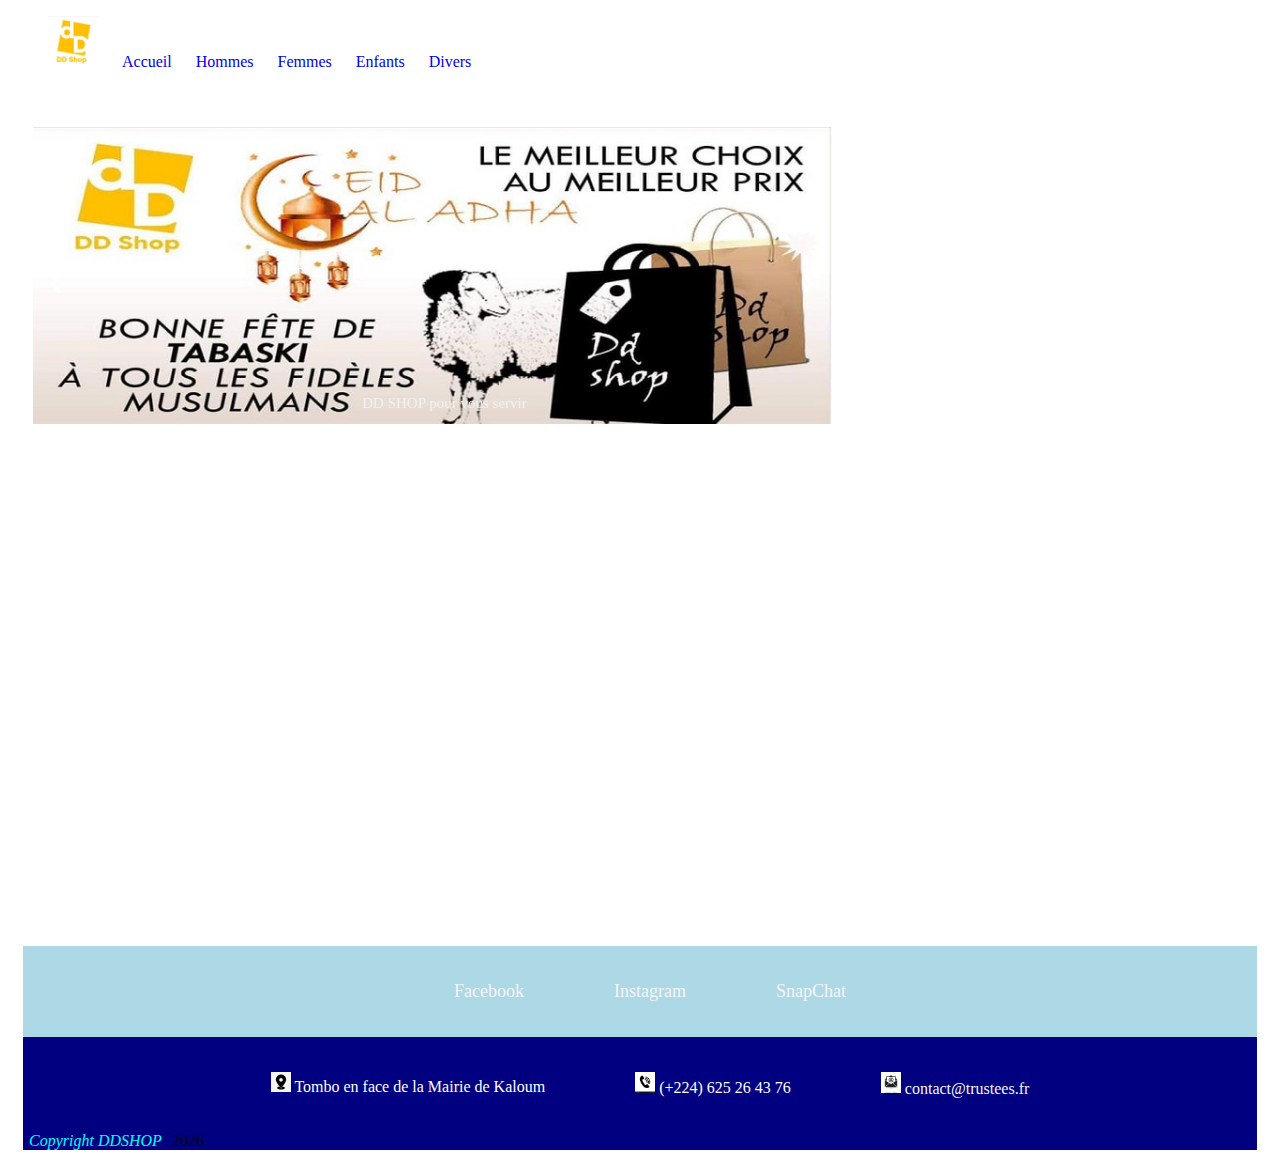
<file: DDSHOP/index.html>
<!DOCTYPE html>
<html lang="en">

<head>
    <meta charset="UTF-8">
    <meta http-equiv="X-UA-Compatible" content="IE=edge">
    <meta name="viewport" content="width=device-width, initial-scale=1.0">
    <link rel="stylesheet" href="style.css">
    <link rel="stylesheet" href="https://cdnjs.cloudflare.com/ajax/libs/font-awesome/4.7.0/css/font-awesome.min.css">
    <script src="script.js" defer></script>
    <title>DD SHOP</title>
</head>

<body>
    <button onclick="topFunction()" id="myBtn" title="Go to top">Top</button>
    <!--Navigation and logo-->
    <header>
        <div class="content-wrap">
            <div class="content">
                <!-- Mobile Navigation Menu -->
                <div class="topnav">
                    <a href="#" id="logo"><img src="/Images/logo.jpg" alt="logo de la boutique" width=50></a>
                    <!-- Navigation links (hidden by default) -->
                    <div id="myLinks">
                        <a href="#" >Accueil</a>
                        <a href="hommes.html" >Hommes</a>
                        <a href="femmes.html" >Femmes</a>
                        <a href="enfants.html" >Enfants</a>
                        <a href="divers.html" >Divers</a>
                    </div>
                    <!-- "Hamburger menu" / "Bar icon" to toggle the navigation links -->
                    <a href="javascript:void(0);" class="icon" onclick="myFunction()">
                        <i class="fa fa-bars"></i>
                    </a>
                </div>
                <nav class="desktop-nav">
                    <ul class="nav-content">
                        <li id="logo"><img src="/Images/logo.jpg" alt="logo de la boutique" width=50></li>
                        <li><a href="#">Accueil</a></li>
                        <li><a href="hommes.html">Hommes</a></li>
                        <li><a href="femmes.html">Femmes</a></li>
                        <li><a href="enfants.html">Enfants</a></li>
                        <li><a href="divers.html">Divers</a></li>
                        <!-- Search bar
                        <li>
                            <form action="https:www.google.com">
                                <input type="text" placeholder="Trouvez votre produit..." id="search-style">
                                <button type="submit"><i class="fa fa-search"></i></button>
                            </form>
                        </li>
                        -->
                    </ul>
                </nav>
    
            </div>
        </div>
    </header>
    <div class="content-wrap">
        <main class="main-container">
            <!--left container with boutique and video promo-->
            <section class="left-container flex-child">
                 <!-- Slideshow container -->
                <div class="slideshow-container">

                    <!-- Full-width images with number and caption text -->
                    <div class="mySlides fade">
                    <img src="/Images/slide3.jpg" width = 100%>
                    <div class="text">DD SHOP pour vous servir</div>
                    </div>

                    <div class="mySlides fade">
                    <img src="/Images/hp-background.jpg" width = 100%>
                    <div class="text">DD SHOP pour vous servir</div>
                    </div>
                
                    <div class="mySlides fade">
                    <img src="/Images/slide1.jpg" style="width:100%">
                    <div class="text">Eid Moubarak</div>
                    </div>
                
                    <div class="mySlides fade">
                    <img src="/Images/slide2.jpg" style="width:100%">
                    <div class="text">Bonne Fete</div>
                    </div>
                
                    <!-- Next and previous buttons -->
                    <a class="prev" onclick="plusSlides(-1)">&#10094;</a>
                    <a class="next" onclick="plusSlides(1)">&#10095;</a>
                </div>
                <br>
                
                <!--<div class="boutique-promo"></div>-->
                <div class="promo-video">
                    <iframe width="700" height="315" src="https://www.youtube.com/embed/twcK33is97o"
                        title="YouTube video player" frameborder="0" allow="accelerometer; autoplay; clipboard-write; encrypted-media; 
                    gyroscope; picture-in-picture" allowfullscreen></iframe>
                </div>

            </section>
            <!--right container with Facebook posts-->
            <section class="right-container flex-child">
                <iframe class="social"
                    src="https://www.facebook.com/plugins/post.php?href=https%3A%2F%2Fwww.facebook.com%2FDedeShopBoutique%2Fposts%2F259437189240489&show_text=true&width=500"
                    width="400" height="600" style="border:none;overflow:hidden" scrolling="no" frameborder="0"
                    allowfullscreen="true"
                    allow="autoplay; clipboard-write; encrypted-media; picture-in-picture; web-share"></iframe>
                <iframe class="social"
                    src="https://www.facebook.com/plugins/post.php?href=https%3A%2F%2Fwww.facebook.com%2FDedeShopBoutique%2Fposts%2F257290089455199&show_text=true&width=500"
                    width="400" height="600" style="border:none;overflow:hidden" scrolling="no" frameborder="0"
                    allowfullscreen="true"
                    allow="autoplay; clipboard-write; encrypted-media; picture-in-picture; web-share"></iframe>

                <iframe class="social"
                    src="https://www.facebook.com/plugins/post.php?href=https%3A%2F%2Fwww.facebook.com%2FDedeShopBoutique%2Fposts%2F257290089455199&show_text=true&width=500"
                    width="400" height="600" style="border:none;overflow:hidden" scrolling="no" frameborder="0"
                    allowfullscreen="true"
                    allow="autoplay; clipboard-write; encrypted-media; picture-in-picture; web-share"></iframe>

            </section>
        </main>
    </div>
    <!--Contact list and social media-->
    <footer class="footer-style">
        <div class="content-wrap">
            <ul class="social-nav">
                <li><a href="https://www.facebook.com/DedeShopBoutique/" target="_blank">Facebook</a></li>
                <li><a href="#">Instagram</a></li>
                <li><a href="#">SnapChat</a></li>
            </ul>
            <ul class="contact-nav">
                <li><span> <img src="/Images/location.jpg" alt="location-icon" width="20"> Tombo en face de la Mairie de Kaloum</span></li>
                <li><span><img src="/Images/phone.jpg" alt="location-icon" width="20"> (+224) 625 26 43 76</span></li>
                <li><img src="/Images/email-icon.jpg" alt="location-icon" width="20">  <a href="mailto:contact@trustees.fr">contact@trustees.fr</a></li>
            </ul>
            <script>document.write("<i>Copyright DDSHOP</i> "+ new Date().getFullYear())</script>
        </div>
    </footer>
</body>

</html>
</file>
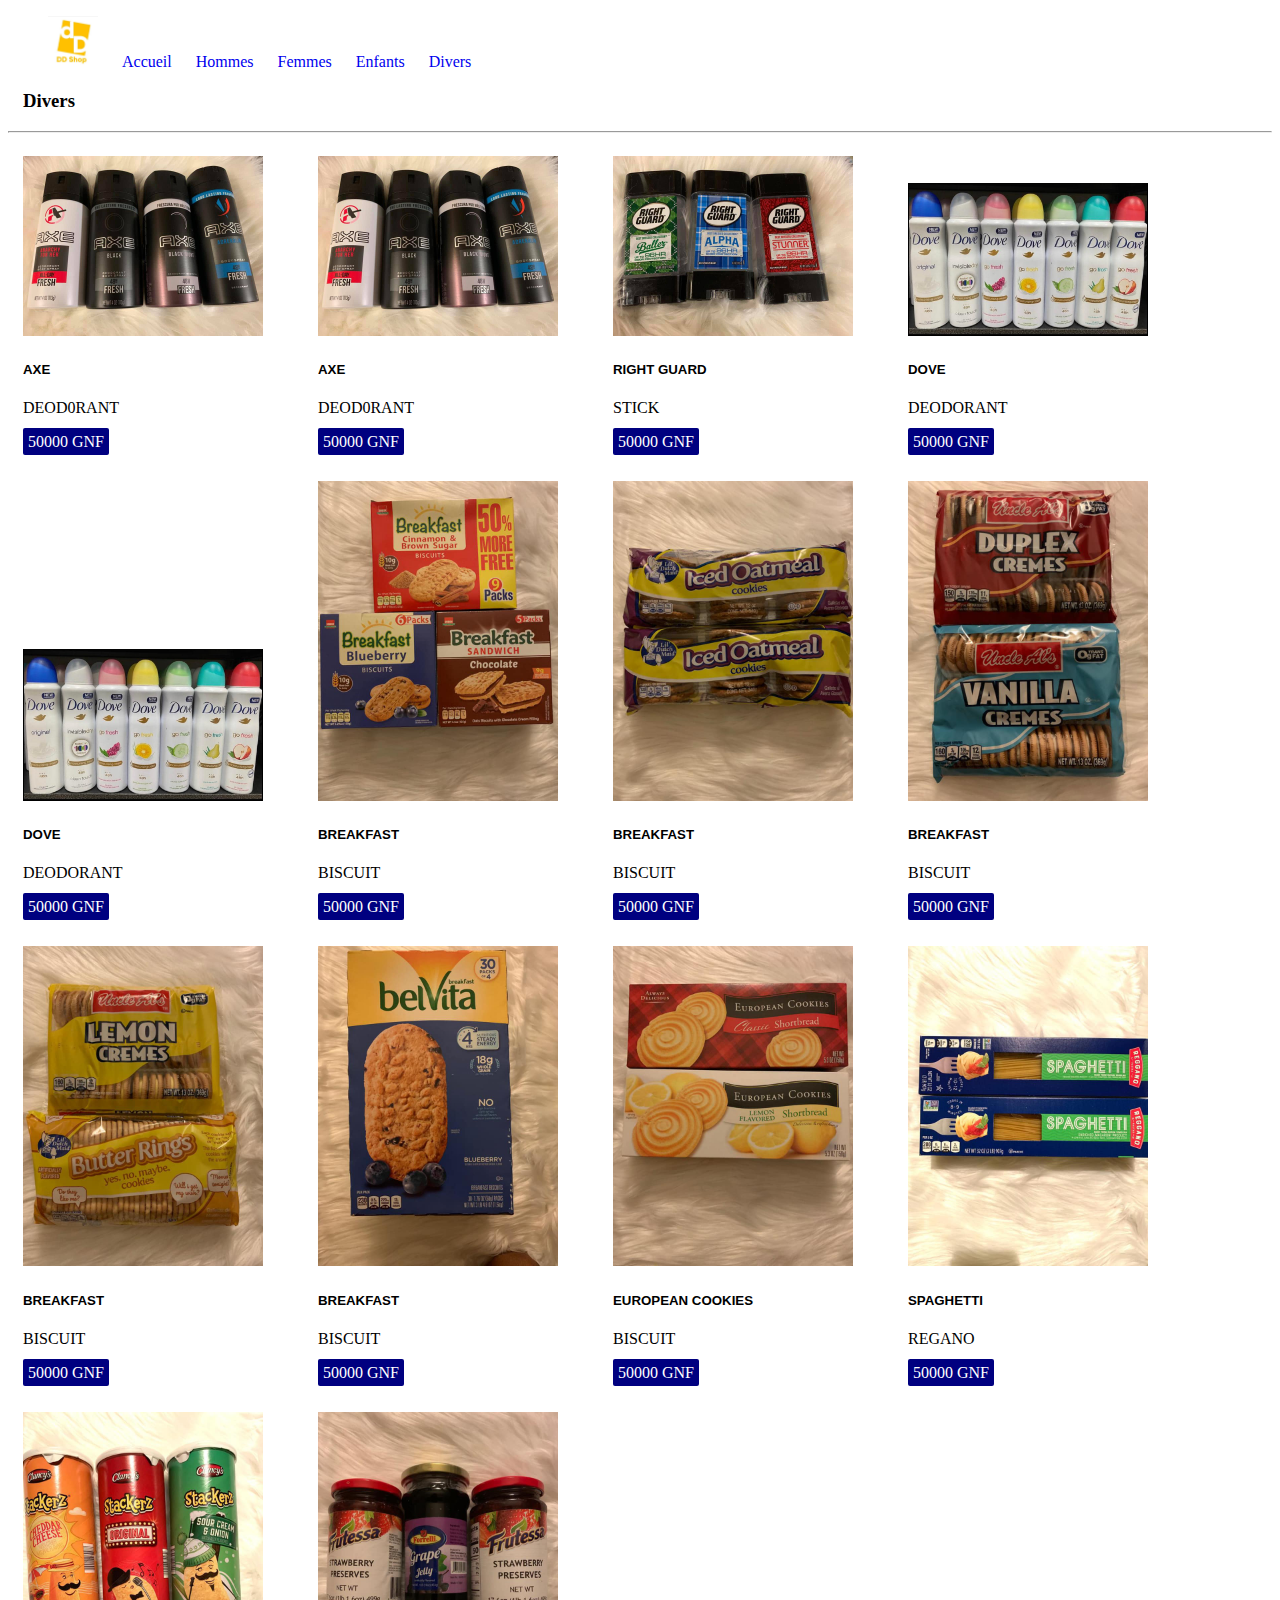
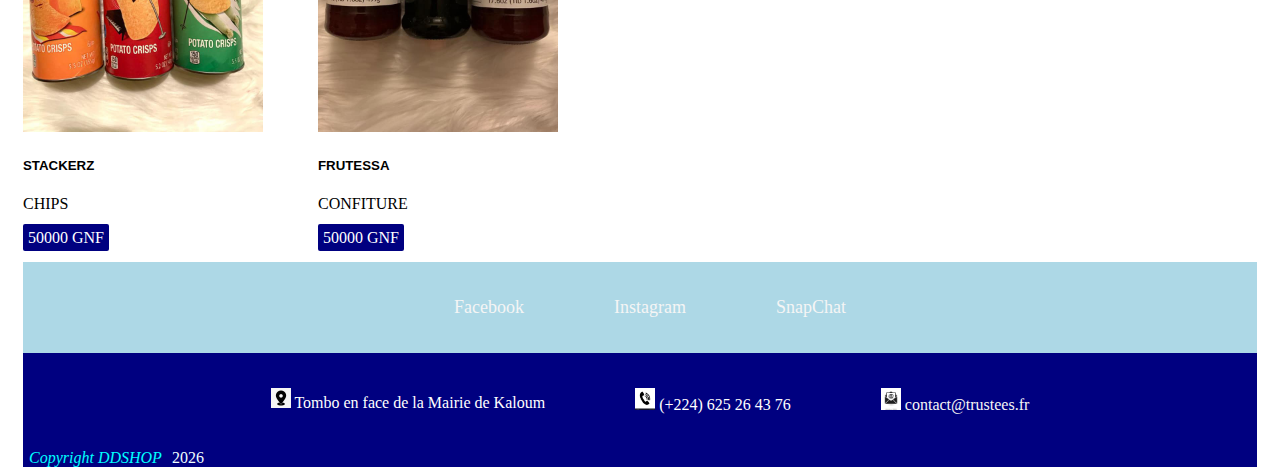
<file: DDSHOP/divers.html>
<!DOCTYPE html>
<html lang="en">
<head>
    <meta charset="UTF-8">
    <meta http-equiv="X-UA-Compatible" content="IE=edge">
    <meta name="viewport" content="width=device-width, initial-scale=1.0">
    <link rel="stylesheet" href="style.css">
    <link rel="stylesheet" href="https://cdnjs.cloudflare.com/ajax/libs/font-awesome/4.7.0/css/font-awesome.min.css">
    <script src="script.js" defer></script>
    <script src="divers-script.js" defer></script>
    <title>DDSHOP-Enfants</title>
</head>
<body class="divers-content">
    <button onclick="topFunction()" id="myBtn" title="Go to top">Top</button> 
    <header>
        <div class="content-wrap">
            <div class="content">
                <!-- Mobile Navigation Menu -->
                <div class="topnav">
                    <a href="#" id="logo"><img src="/Images/logo.jpg" alt="logo de la boutique" width=50></a>
                    <!-- Navigation links (hidden by default) -->
                    <div id="myLinks">
                        <a href="index.html" >Accueil</a>
                        <a href="hommes.html" >Hommes</a>
                        <a href="femmes.html" >Femmes</a>
                        <a href="enfants.html" >Enfants</a>
                        <a href="divers.html" >Divers</a>
                    </div>
                    <!-- "Hamburger menu" / "Bar icon" to toggle the navigation links -->
                    <a href="javascript:void(0);" class="icon" onclick="myFunction()">
                        <i class="fa fa-bars"></i>
                    </a>
                </div>
                <nav class="desktop-nav">
                    <ul class="nav-content">
                        <li id="logo"><img src="/Images/logo.jpg" alt="logo de la boutique" width=50></li>
                        <li><a href="index.html">Accueil</a></li>
                        <li><a href="hommes.html">Hommes</a></li>
                        <li><a href="femmes.html">Femmes</a></li>
                        <li><a href="enfants.html">Enfants</a></li>
                        <li><a href="divers.html">Divers</a></li>
                        <!-- Search bar
                        <li>
                            <form action="https:www.google.com">
                                <input type="text" placeholder="Trouvez votre produit..." id="search-style">
                                <button type="submit"><i class="fa fa-search"></i></button>
                            </form>
                        </li>
                        -->
                    </ul>
                </nav>
    
            </div>
        </div>
    </header>
    <main class="h-main">
        <h3>Divers</h3><hr>
    </main>
    
    <footer class="footer-style">
        <ul class="social-nav">
            <li><a href="https://www.facebook.com/DedeShopBoutique/" target="_blank">Facebook</a></li>
            <li><a href="#">Instagram</a></li>
            <li><a href="#">SnapChat</a></li>
        </ul>
        <ul class="contact-nav">
            <li><span> <img src="/Images/location.jpg" alt="location-icon" width="20"> Tombo en face de la Mairie de Kaloum</span></li>
            <li><span><img src="/Images/phone.jpg" alt="location-icon" width="20"> (+224) 625 26 43 76</span></li>
            <li><img src="/Images/email-icon.jpg" alt="location-icon" width="20">  <a href="mailto:contact@trustees.fr">contact@trustees.fr</a></li>
        </ul>
        <script>document.write("<i>Copyright DDSHOP</i> "+ new Date().getFullYear())</script>
    </footer>
    
</body>
</html>
</file>
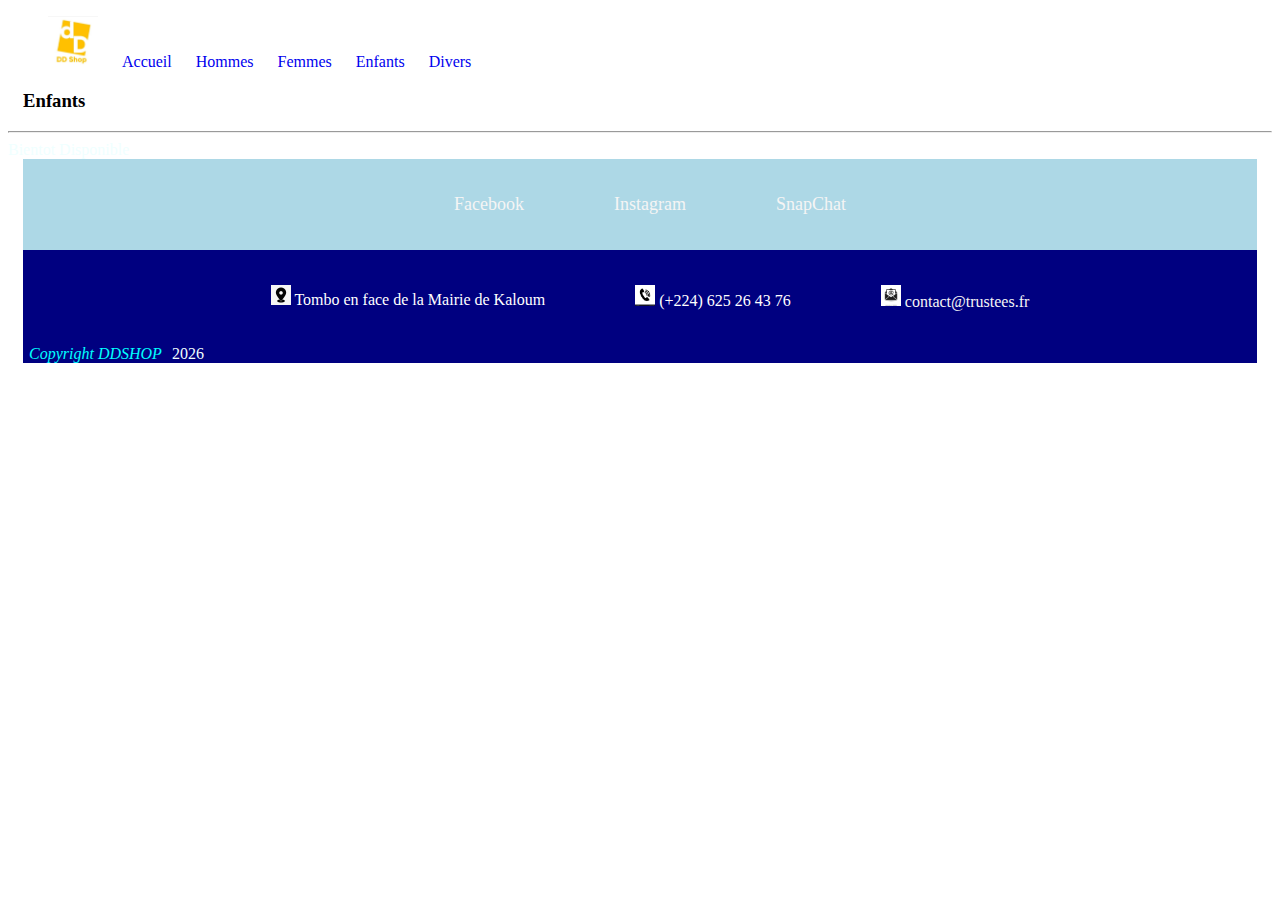
<file: DDSHOP/enfants.html>
<!DOCTYPE html>
<html lang="en">
<head>
    <meta charset="UTF-8">
    <meta http-equiv="X-UA-Compatible" content="IE=edge">
    <meta name="viewport" content="width=device-width, initial-scale=1.0">
    <link rel="stylesheet" href="style.css">
    <link rel="stylesheet" href="https://cdnjs.cloudflare.com/ajax/libs/font-awesome/4.7.0/css/font-awesome.min.css">
    <script src="script.js" defer></script>
    <title>DDSHOP-Enfants</title>
</head>
<body class="enfant-content">
    <button onclick="topFunction()" id="myBtn" title="Go to top">Top</button>
    <header>
        <div class="content-wrap">
            <div class="content">
                <!-- Mobile Navigation Menu -->
                <div class="topnav">
                    <a href="#" id="logo"><img src="/Images/logo.jpg" alt="logo de la boutique" width=50></a>
                    <!-- Navigation links (hidden by default) -->
                    <div id="myLinks">
                        <a href="index.html" >Accueil</a>
                        <a href="hommes.html" >Hommes</a>
                        <a href="femmes.html" >Femmes</a>
                        <a href="enfants.html" >Enfants</a>
                        <a href="divers.html" >Divers</a>
                    </div>
                    <!-- "Hamburger menu" / "Bar icon" to toggle the navigation links -->
                    <a href="javascript:void(0);" class="icon" onclick="myFunction()">
                        <i class="fa fa-bars"></i>
                    </a>
                </div>
                <nav class="desktop-nav">
                    <ul class="nav-content">
                        <li id="logo"><img src="/Images/logo.jpg" alt="logo de la boutique" width=50></li>
                        <li><a href="index.html">Accueil</a></li>
                        <li><a href="hommes.html">Hommes</a></li>
                        <li><a href="femmes.html">Femmes</a></li>
                        <li><a href="enfants.html">Enfants</a></li>
                        <li><a href="divers.html">Divers</a></li>
                        <!-- Search bar
                        <li>
                            <form action="https:www.google.com">
                                <input type="text" placeholder="Trouvez votre produit..." id="search-style">
                                <button type="submit"><i class="fa fa-search"></i></button>
                            </form>
                        </li>
                        -->
                    </ul>
                </nav>
    
            </div>
        </div>
    </header>
    <main class="h-main">
        <h3>Enfants</h3><hr>
        Bientot Disponible
    </main>
    
    <footer class="footer-style">
        <ul class="social-nav">
            <li><a href="https://www.facebook.com/DedeShopBoutique/" target="_blank">Facebook</a></li>
            <li><a href="#">Instagram</a></li>
            <li><a href="#">SnapChat</a></li>
        </ul>
        <ul class="contact-nav">
            <li><span> <img src="/Images/location.jpg" alt="location-icon" width="20"> Tombo en face de la Mairie de Kaloum</span></li>
            <li><span><img src="/Images/phone.jpg" alt="location-icon" width="20"> (+224) 625 26 43 76</span></li>
            <li><img src="/Images/email-icon.jpg" alt="location-icon" width="20">  <a href="mailto:contact@trustees.fr">contact@trustees.fr</a></li>
        </ul>
        <script>document.write("<i>Copyright DDSHOP</i> "+ new Date().getFullYear())</script>
    </footer>
    
</body>
</html>
</file>
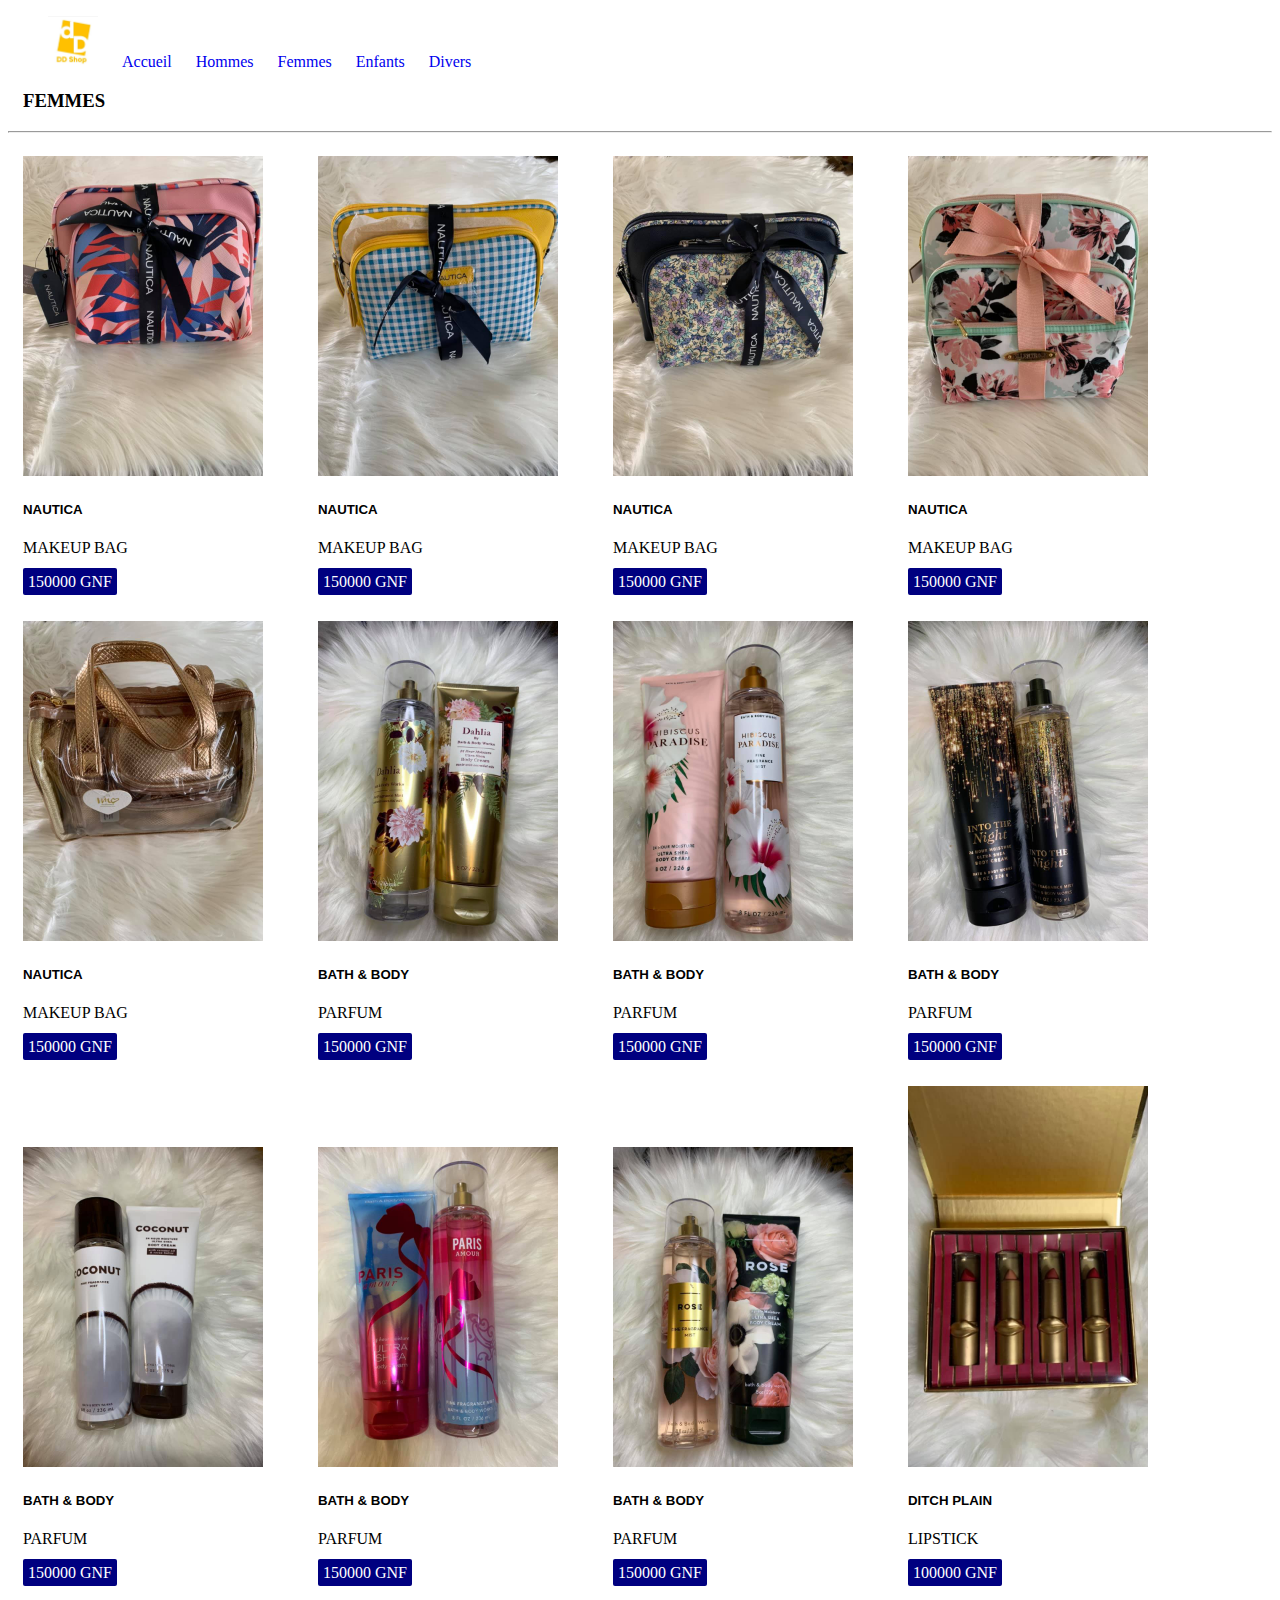
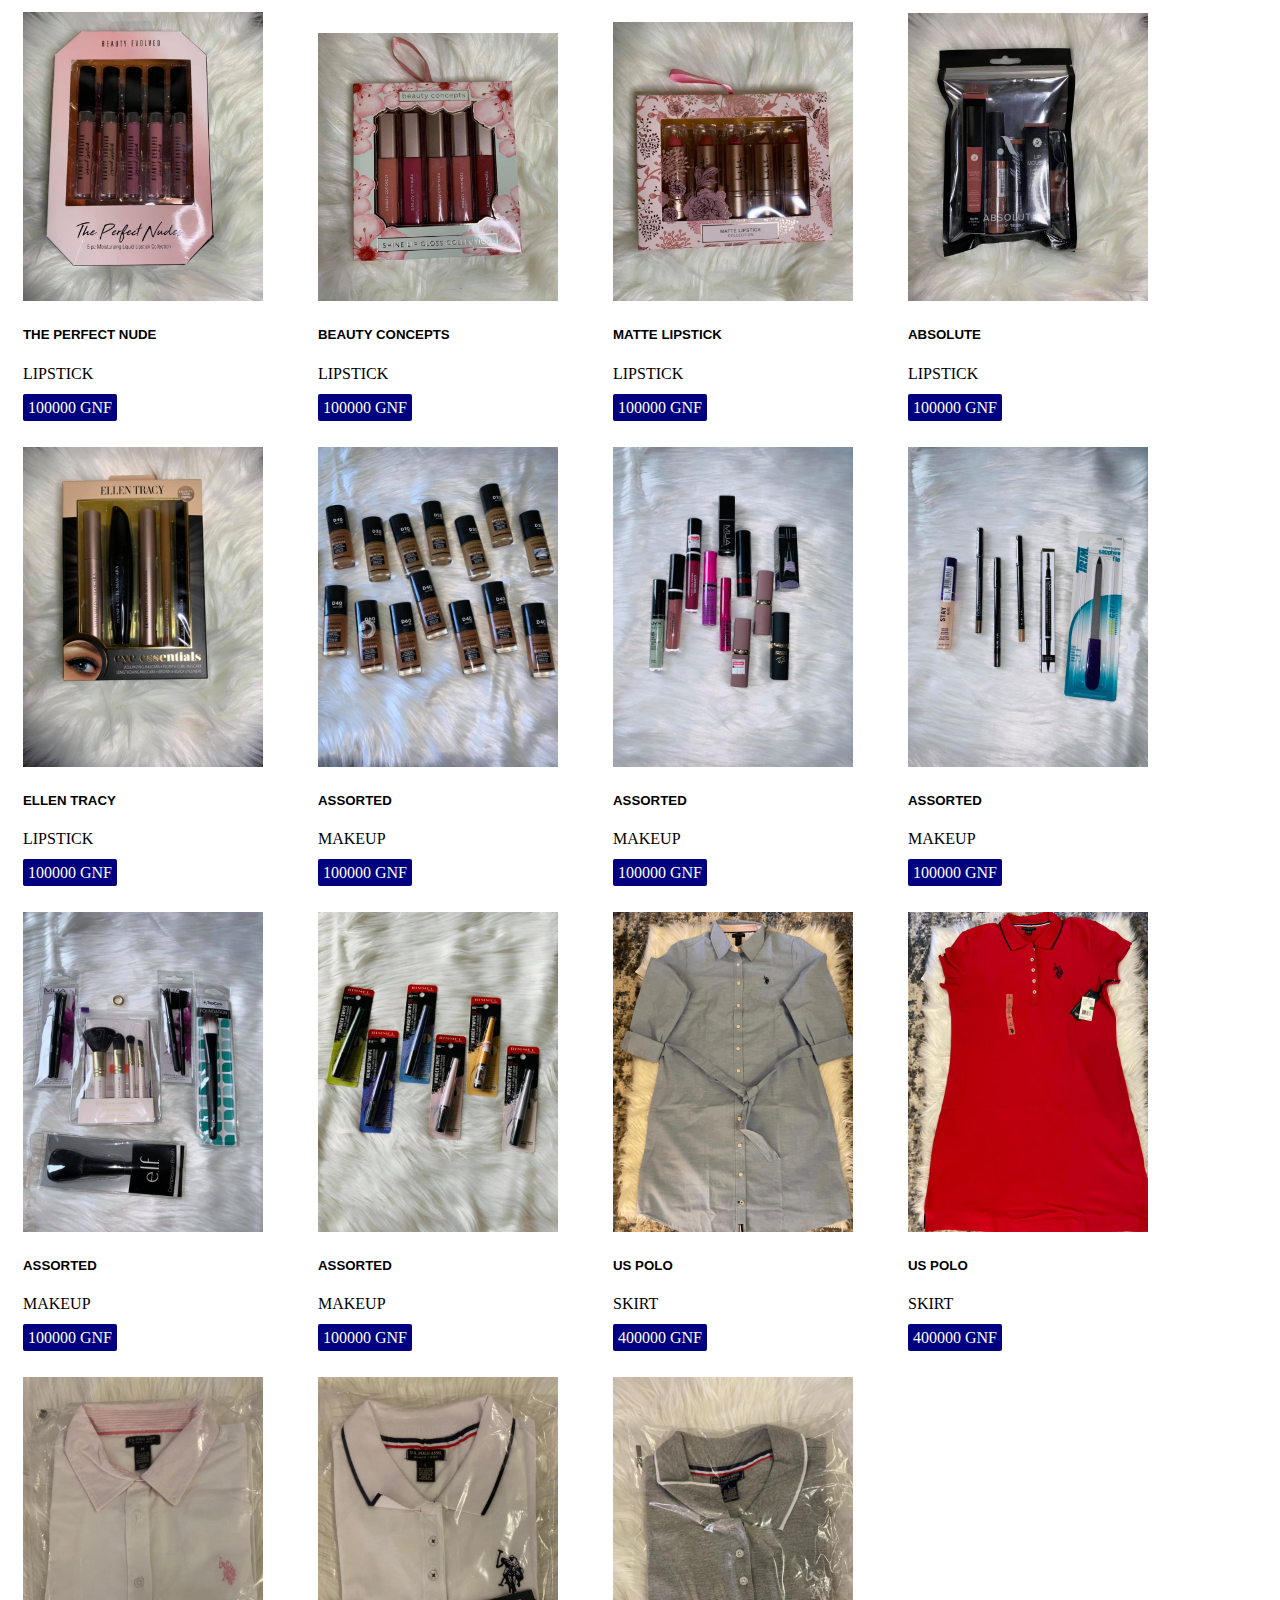
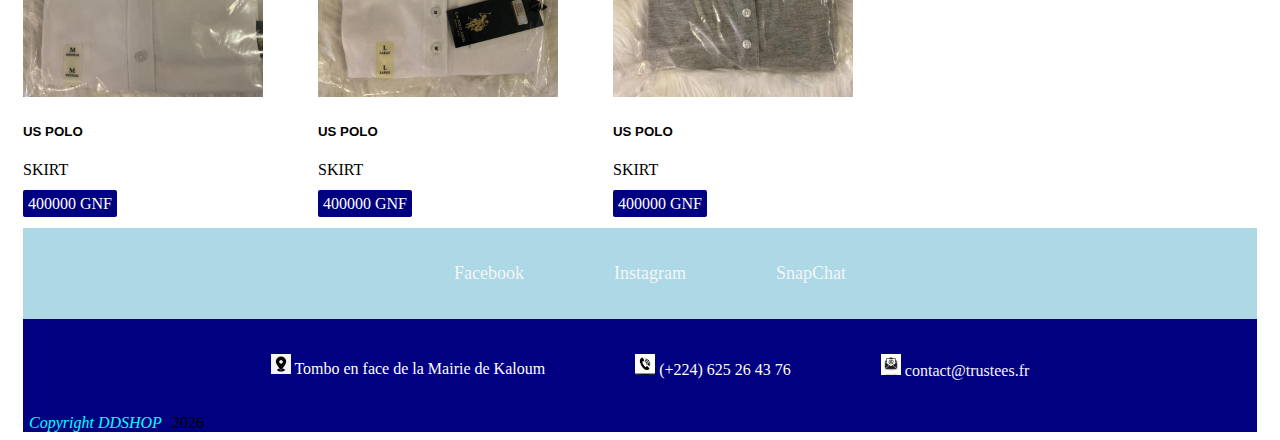
<file: DDSHOP/femmes.html>
<!DOCTYPE html>
<html lang="en">
<head>
    <meta charset="UTF-8">
    <meta http-equiv="X-UA-Compatible" content="IE=edge">
    <meta name="viewport" content="width=device-width, initial-scale=1.0">
    <link rel="stylesheet" href="style.css">
    <link rel="stylesheet" href="https://cdnjs.cloudflare.com/ajax/libs/font-awesome/4.7.0/css/font-awesome.min.css">
    <script src="script.js" defer></script>
    <script src="femmes-script.js" defer></script>
    
    <title>DDSHOP-Femmes</title>
</head>
<body>
    <button onclick="topFunction()" id="myBtn" title="Go to top">Top</button>
    <header>
        <div class="content-wrap">
            <div class="content">
                <!-- Mobile Navigation Menu -->
                <div class="topnav">
                    <a href="#" id="logo"><img src="/Images/logo.jpg" alt="logo de la boutique" width=50></a>
                    <!-- Navigation links (hidden by default) -->
                    <div id="myLinks">
                        <a href="index.html" >Accueil</a>
                        <a href="hommes.html" >Hommes</a>
                        <a href="femmes.html" >Femmes</a>
                        <a href="enfants.html" >Enfants</a>
                        <a href="divers.html" >Divers</a>
                    </div>
                    <!-- "Hamburger menu" / "Bar icon" to toggle the navigation links -->
                    <a href="javascript:void(0);" class="icon" onclick="myFunction()">
                        <i class="fa fa-bars"></i>
                    </a>
                </div>
                <nav class="desktop-nav">
                    <ul class="nav-content">
                        <li id="logo"><img src="/Images/logo.jpg" alt="logo de la boutique" width=50></li>
                        <li><a href="index.html">Accueil</a></li>
                        <li><a href="hommes.html">Hommes</a></li>
                        <li><a href="femmes.html">Femmes</a></li>
                        <li><a href="enfants.html">Enfants</a></li>
                        <li><a href="divers.html">Divers</a></li>
                        <!-- Search bar
                        <li>
                            <form action="https:www.google.com">
                                <input type="text" placeholder="Trouvez votre produit..." id="search-style">
                                <button type="submit"><i class="fa fa-search"></i></button>
                            </form>
                        </li>
                        -->
                    </ul>
                </nav>
    
            </div>
        </div>
    </header>
    <main class="h-main">
        <h3>FEMMES</h3><hr>
    </main>
    
    <footer class="footer-style">
        <ul class="social-nav">
            <li><a href="https://www.facebook.com/DedeShopBoutique/" target="_blank">Facebook</a></li>
            <li><a href="#">Instagram</a></li>
            <li><a href="#">SnapChat</a></li>
        </ul>
        <ul class="contact-nav">
            <li><span> <img src="/Images/location.jpg" alt="location-icon" width="20"> Tombo en face de la Mairie de Kaloum</span></li>
            <li><span><img src="/Images/phone.jpg" alt="location-icon" width="20"> (+224) 625 26 43 76</span></li>
            <li><img src="/Images/email-icon.jpg" alt="location-icon" width="20">  <a href="mailto:contact@trustees.fr">contact@trustees.fr</a></li>
        </ul>
        <script>document.write("<i>Copyright DDSHOP</i> "+ new Date().getFullYear())</script>
    </footer>
    
</body>
</html>
</file>
<file: DDSHOP/style.css>
/* General style*/
body {
  background-color: white;
}

/*Navigation menu*/
#logo:hover {
  transform: rotate(360deg);
}
#logo {
  transition: all 6s ease;
}
.nav-content {
  font-family: cursive;
}
.nav-content li {
  display: inline-block;
  margin-right: 20px;
}
.nav-content li a {
  text-decoration: none;
}
.nav-content a:hover {
  border-bottom: 5px gold solid;
}

#search-style {
  margin-left: 400px;
}
/*Main content style*/

.main-container {
  display: grid;
  grid-template-columns: 1.6fr 0.7fr;
  grid-gap: 20px;

  margin-bottom: 0;
}
.right-container {
  width: 400px;
  height: 600px;
  margin-right: 20px;
  margin-top: 40px;
  overflow: auto;
}
.left-container {
  margin-top: 40px;
  margin-left: 25px;
}
.boutique-promo {
  background-image: url(/Images/hp-background.jpg);
  background-size: contain;
  background-repeat: no-repeat;
  width: 700px;
  height: 282px;
}
.promo-video {
  width: 700px;
  height: 500px;
}
/*Main container animation*/
.main-container:hover {
  margin-left: 15px;
  margin-right: 15px;
}
.main-container {
  transition: all 1s ease-in;
}

/*Footer*/

.footer-style {
  background-color: navy;
  margin-left: 15px;
  margin-right: 15px;
}
.social-nav li,
.contact-nav li {
  display: inline-block;
  margin-right: 20px;
  padding: 35px;
}
.social-nav li a,
.contact-nav li a {
  text-decoration: none;
  color: whitesmoke;
}
.contact-nav {
  color: white;
}
.social-nav,
.contact-nav {
  display: flex;
  justify-content: center;
  margin: 0;
}
.social-nav a:hover {
  border-left: 4px brown solid;
}
i {
  color: aqua;
  padding: 6px;
}
/*Animation in the footer*/
.social-nav,
.contact-nav:hover {
  background-color: lightblue;
  font-size: large;
  color: blueviolet;
}
.social-nav,
.contact-nav {
  transition: all 1s ease-in;
}

/* ------------------------Style the navigation menu -------------*/
.topnav {
  overflow: hidden;
  background-color: navy;
  position: relative;
}

/* Hide the links inside the navigation menu (except for logo/home) */
#myLinks {
  display: none;
}

/* Style navigation menu links */
.topnav a {
  color: white;
  padding: 14px 16px;
  text-decoration: none;
  font-size: 10px;
  display: block;
  font-family: cursive;
}
#myLinks a {
  text-align: center;
}

/* Style the hamburger menu */
.topnav a.icon {
  padding-left: 93%;
}
/*Mobile responsiveness*/
@media screen and (max-width: 800px) {
  .main-container,
  .social-nav,
  .contact-nav {
    display: flex;
    flex-direction: column;
    align-items: center;
  }
  footer {
    margin-top: 10px;
  }
  .promo-video,
  .boutique-promo {
    display: flex;
    align-items: center;
    width: 455px;
  }
  .right-container {
    margin-left: 20px;
  }

  /* ------------------------Style the navigation menu -------------*/
  .topnav {
    overflow: hidden;
    background-color: navy;
    position: relative;
  }

  /* Hide the links inside the navigation menu (except for logo/home) */
  #myLinks {
    display: none;
  }

  /* Style navigation menu links */
  .topnav a {
    color: white;
    padding: 14px 16px;
    text-decoration: none;
    font-size: 17px;
    display: block;
  }

  /* Style the hamburger menu */
  .topnav a.icon {
    display: block;
    position: absolute;
    right: 0;
    top: 0;
  }
  /* Add a grey background color on mouse-over */
  #myLinks a:hover {
    background-color: rgba(58, 83, 155, 1);
    color: black;
  }
  /*Mobile Navigation*/
  .desktop-nav {
    display: none;
  }
}
/*Desktop nav*/
@media screen and (min-width: 801px) {
  .topnav {
    display: none;
  }
  /*Animation for item*/
  .hommes-item img:hover {
    width: 18rem;
  }
  .hommes-item img {
    transition: all 1s ease-in;
  }
}

/*---------Hommes Page style-----------*/
.hommes-item img,
.card-body p {
  width: 15rem;
}
.list-hommes-item {
  display: inline-block;
  margin: 0;
  padding: 15px;
  color: black;
}
.list-hommes-item .hommes-item {
  padding-right: 25px;
}
.card-body span {
  background-color: navy;
  padding: 5px;
  border-radius: 2px;
  color: white;
}
.card-body span:hover {
  background-color: gold;
}
.card-title {
  font-family: "Segoe UI", Tahoma, Geneva, Verdana, sans-serif;
}
.h-main h3 {
  font-family: Cambria, Cochin, Georgia, Times, "Times New Roman", serif;
  color: black;
  padding-left: 15px;
}
.enfant-content,
.divers-content {
  color: azure;
}
/*Back to top button style*/
#myBtn {
  display: none; /* Hidden by default */
  position: fixed; /* Fixed/sticky position */
  bottom: 20px; /* Place the button at the bottom of the page */
  right: 30px; /* Place the button 30px from the right */
  z-index: 99; /* Make sure it does not overlap */
  border: none; /* Remove borders */
  outline: none; /* Remove outline */
  background-color: black; /* Set a background color */
  color: white; /* Text color */
  cursor: pointer; /* Add a mouse pointer on hover */
  padding: 15px; /* Some padding */
  border-radius: 10px; /* Rounded corners */
  font-size: 18px; /* Increase font size */
}

#myBtn:hover {
  background-color: #555; /* Add a dark-grey background on hover */
}

/*Slideshow style*/
/* Slideshow container */
.slideshow-container {
  max-width: 1000px;
  position: relative;
  margin: auto;
}

/* Hide the images by default */
.mySlides {
  display: none;
}

/* Next & previous buttons */
.prev,
.next {
  cursor: pointer;
  position: absolute;
  top: 50%;
  width: auto;
  margin-top: -22px;
  padding: 16px;
  color: white;
  font-weight: bold;
  font-size: 18px;
  transition: 0.6s ease;
  border-radius: 0 3px 3px 0;
  user-select: none;
}

/* Position the "next button" to the right */
.next {
  right: 0;
  border-radius: 3px 0 0 3px;
}

/* On hover, add a black background color with a little bit see-through */
.prev:hover,
.next:hover {
  background-color: rgba(0, 0, 0, 0.8);
}

/* Caption text */
.text {
  color: #f2f2f2;
  font-size: 15px;
  padding: 8px 12px;
  position: absolute;
  bottom: 8px;
  width: 100%;
  text-align: center;
}

/* Number text (1/3 etc) */
.numbertext {
  color: #f2f2f2;
  font-size: 12px;
  padding: 8px 12px;
  position: absolute;
  top: 0;
}

.active,
.dot:hover {
  background-color: #717171;
}

/* Fading animation */
.fade {
  -webkit-animation-name: fade;
  -webkit-animation-duration: 1.5s;
  animation-name: fade;
  animation-duration: 1.5s;
}

@-webkit-keyframes fade {
  from {
    opacity: 0.4;
  }
  to {
    opacity: 1;
  }
}

@keyframes fade {
  from {
    opacity: 0.4;
  }
  to {
    opacity: 1;
  }
}
</file>
